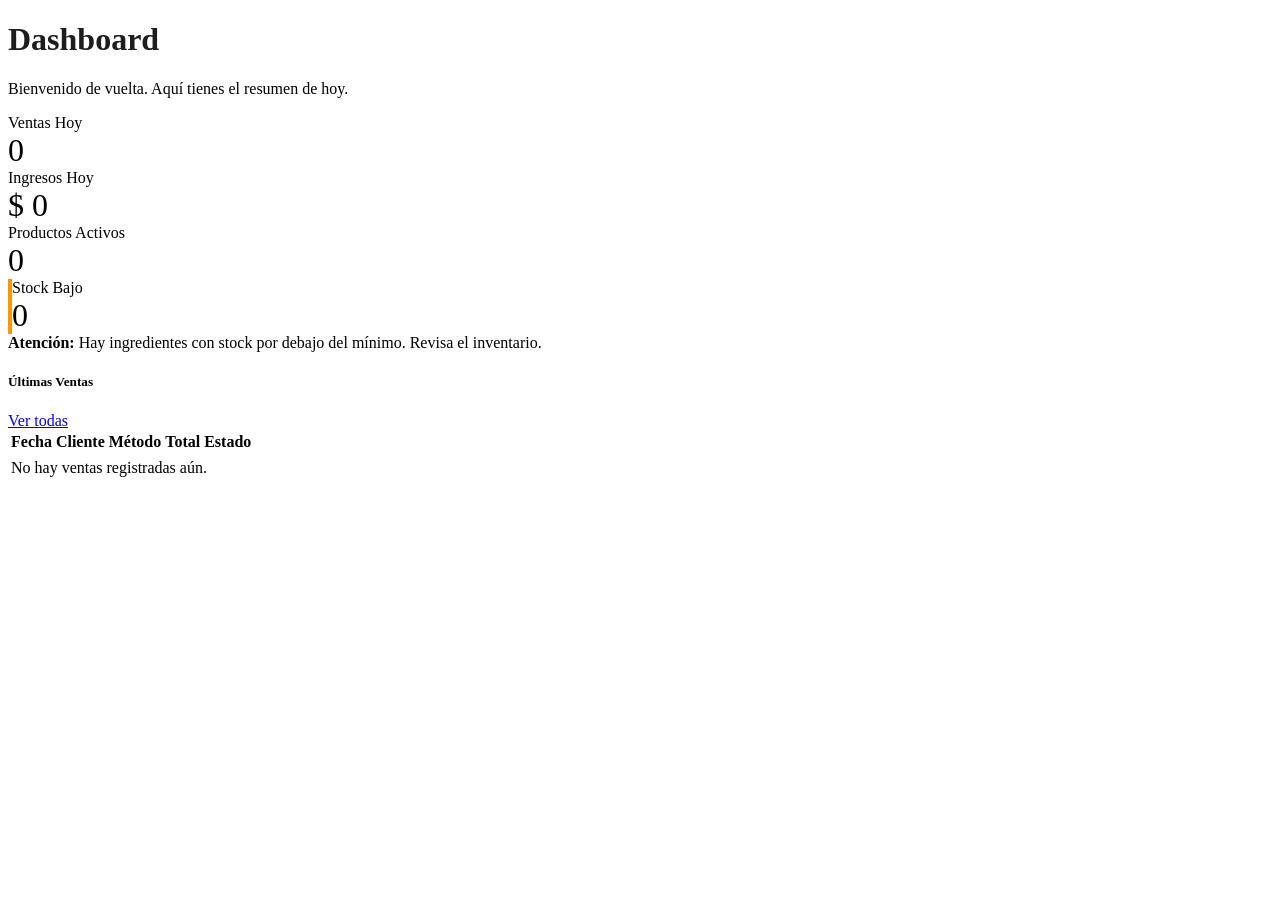
<file: src/main/resources/templates/index.html>
<!DOCTYPE html>
<html xmlns:th="http://www.thymeleaf.org" th:replace="~{layout :: layout(~{::content})}">
<head>
    <title>Dashboard - Idilio</title>
</head>
<body>
<div th:fragment="content">
    <div class="container-fluid px-4 py-4">

        <!-- ========== ENCABEZADO ========== -->
        <div class="d-flex justify-content-between align-items-center mb-4">
            <div>
                <h1 class="h2 fw-bold mb-1" style="color: #1d1d1f;">Dashboard</h1>
                <p class="text-muted small">Bienvenido de vuelta. Aquí tienes el resumen de hoy.</p>
            </div>
            <div>
                <span class="badge bg-light text-dark p-2 px-3 rounded-pill shadow-sm">
                    <i class="bi bi-calendar3 me-1"></i> <span
                        th:text="${#dates.format(#dates.createNow(), 'dd/MM/yyyy')}"></span>
                </span>
            </div>
        </div>

        <!-- ========== TARJETAS DE RESUMEN ========== -->
        <div class="row g-4 mb-4">
            <!-- Ventas Hoy -->
            <div class="col-xl-3 col-md-6">
                <div class="card-dashboard fade-in" style="animation-delay: 0.1s;">
                    <div class="d-flex justify-content-between align-items-start">
                        <div>
                            <div class="card-label">Ventas Hoy</div>
                            <div class="card-number" data-type="number" th:text="${ventasHoy}">0</div>
                        </div>
                        <div class="card-icon"><i class="bi bi-cart-check"></i></div>
                    </div>
                </div>
            </div>

            <!-- Ingresos Hoy -->
            <div class="col-xl-3 col-md-6">
                <div class="card-dashboard fade-in" style="animation-delay: 0.2s;">
                    <div class="d-flex justify-content-between align-items-start">
                        <div>
                            <div class="card-label">Ingresos Hoy</div>
                            <div class="card-number" data-type="currency"
                                 th:text="${ingresosHoy}">$0
                            </div>
                        </div>
                        <div class="card-icon"><i class="bi bi-coin"></i></div>
                    </div>
                </div>
            </div>

            <!-- Productos Activos -->
            <div class="col-xl-3 col-md-6">
                <div class="card-dashboard fade-in" style="animation-delay: 0.3s;">
                    <div class="d-flex justify-content-between align-items-start">
                        <div>
                            <div class="card-label">Productos Activos</div>
                            <div class="card-number" data-type="number" th:text="${productosActivos}">0</div>
                        </div>
                        <div class="card-icon"><i class="bi bi-box-seam"></i></div>
                    </div>
                </div>
            </div>

            <!-- Alertas Stock Bajo -->
            <div class="col-xl-3 col-md-6">
                <div class="card-dashboard fade-in" style="animation-delay: 0.4s; border-left: 4px solid #ff9500;">
                    <div class="d-flex justify-content-between align-items-start">
                        <div>
                            <div class="card-label">Stock Bajo</div>
                            <div class="card-number" data-type="number" th:text="${stockBajo}">0</div>
                        </div>
                        <div class="card-icon" style="color: #ff9500;"><i class="bi bi-exclamation-triangle-fill"></i>
                        </div>
                    </div>
                </div>
            </div>
        </div>

        <!-- ========== ALERTAS DE STOCK (si hay) ========== -->
        <div th:if="${stockBajo > 0}" class="alert-stock fade-in mb-4" style="animation-delay: 0.5s;">
            <div class="d-flex align-items-center">
                <i class="bi bi-exclamation-circle-fill"></i>
                <span><strong>Atención:</strong> Hay <span th:text="${stockBajo}"></span> ingredientes con stock por debajo del mínimo. Revisa el inventario.</span>
            </div>
        </div>

        <!-- ========== TABLA DE ÚLTIMAS VENTAS ========== -->
        <div class="row">
            <div class="col-12">
                <div class="d-flex justify-content-between align-items-center mb-3">
                    <h5 class="fw-bold mb-0">Últimas Ventas</h5>
                    <a href="/ventas" class="text-decoration-none small">Ver todas <i
                            class="bi bi-chevron-right"></i></a>
                </div>

                <div class="table-responsive">
                    <table class="table table-modern">
                        <thead>
                        <tr>
                            <th>Fecha</th>
                            <th>Cliente</th>
                            <th>Método</th>
                            <th>Total</th>
                            <th>Estado</th>
                        </tr>
                        </thead>
                        <tbody>
                        <tr th:each="venta : ${ultimasVentas}">
                            <td><span th:text="${#temporals.format(venta.fecha, 'dd/MM/yyyy HH:mm')}"></span></td>
                            <td th:text="${venta.cliente != null ? venta.cliente : 'Anónimo'}"></td>
                            <td><span class="badge bg-light text-dark px-3 py-1 rounded-pill"
                                      th:text="${venta.metodoPago}"></span></td>
                            <td class="fw-semibold"
                                th:text="'$' + ${#numbers.formatDecimal(venta.total, 0, 'POINT', 0, 'COMMA')}">
                            </td>
                            <td>
                                <span class="badge-pago"
                                      th:classappend="
                                  ${venta.estado == 'PAGADO' ? ' badge-success' : venta.estado == 'PENDIENTE' ? ' badge-warning' : 'badge-danger'}"
                                      th:text="${venta.estado}">
                                </span>
                            </td>
                        </tr>
                        <tr th:if="${#lists.isEmpty(ultimasVentas)}">
                            <td colspan="5" class="text-center text-muted py-4">No hay ventas registradas aún.</td>
                        </tr>
                        </tbody>
                    </table>
                </div>
            </div>
        </div>
    </div>

    <!-- ========== SCRIPT PARA ANIMAR NÚMEROS (Opcional) ========== -->
    <script>
        document.addEventListener('DOMContentLoaded', function () {
            const numbers = document.querySelectorAll('.card-number');

            // Ajusta el tamaño de fuente según la cantidad de dígitos visibles
            function adjustFontSize(el) {
                // Contar solo dígitos para decidir el tamaño
                const digits = (el.textContent.replace(/\D/g, '') || '').length;

                // Fórmula simple: tamaño base en rem, reducir por dígito adicional, con un mínimo
                const base = 2.0; // rem
                const reductionPerDigit = 0.06; // rem por dígito por encima del umbral
                const threshold = 3; // dígitos antes de empezar a reducir
                const minSize = 0.9; // rem

                let size = base - Math.max(0, digits - threshold) * reductionPerDigit;
                if (size < minSize) size = minSize;

                el.style.fontSize = size + 'rem';
            }

            numbers.forEach(element => {
                const raw = element.textContent.trim();
                const numericStr = raw.replace(/[^0-9.-]/g, '');
                const target = parseFloat(numericStr);

                const isCurrency = element.dataset.type === 'currency';

                // Si no es número, sólo ajustamos el tamaño y saltamos animación
                if (isNaN(target)) {
                    adjustFontSize(element);
                    return;
                }

                // Si es cero, mostramos el formato adecuado y ajustamos tamaño
                if (target === 0) {
                    if (isCurrency) {
                        element.textContent = new Intl.NumberFormat('es-CO', {
                            style: 'currency',
                            currency: 'COP',
                            minimumFractionDigits: 0
                        }).format(0);
                    } else {
                        element.textContent = '0';
                    }
                    adjustFontSize(element);
                    return;
                }

                // Animación de conteo (manteniendo ajuste de tamaño en cada paso)
                let current = 0;
                const duration = 1000;
                const steps = 40;
                const increment = target / steps;
                let step = 0;

                const timer = setInterval(() => {
                    step++;

                    if (step >= steps) {
                        if (isCurrency) {
                            element.textContent = new Intl.NumberFormat('es-CO', {
                                style: 'currency',
                                currency: 'COP',
                                minimumFractionDigits: 0
                            }).format(Math.round(target));
                        } else {
                            element.textContent = Math.round(target).toLocaleString('es-CO');
                        }
                        adjustFontSize(element);
                        clearInterval(timer);
                    } else {
                        current += increment;
                        if (isCurrency) {
                            element.textContent = new Intl.NumberFormat('es-CO', {
                                style: 'currency',
                                currency: 'COP',
                                minimumFractionDigits: 0
                            }).format(Math.round(current));
                        } else {
                            element.textContent = Math.round(current).toLocaleString('es-CO');
                        }
                        adjustFontSize(element);
                    }
                }, duration / steps);
            });
        });
    </script>
</div>
</div>
</body>
</html>
</file>
